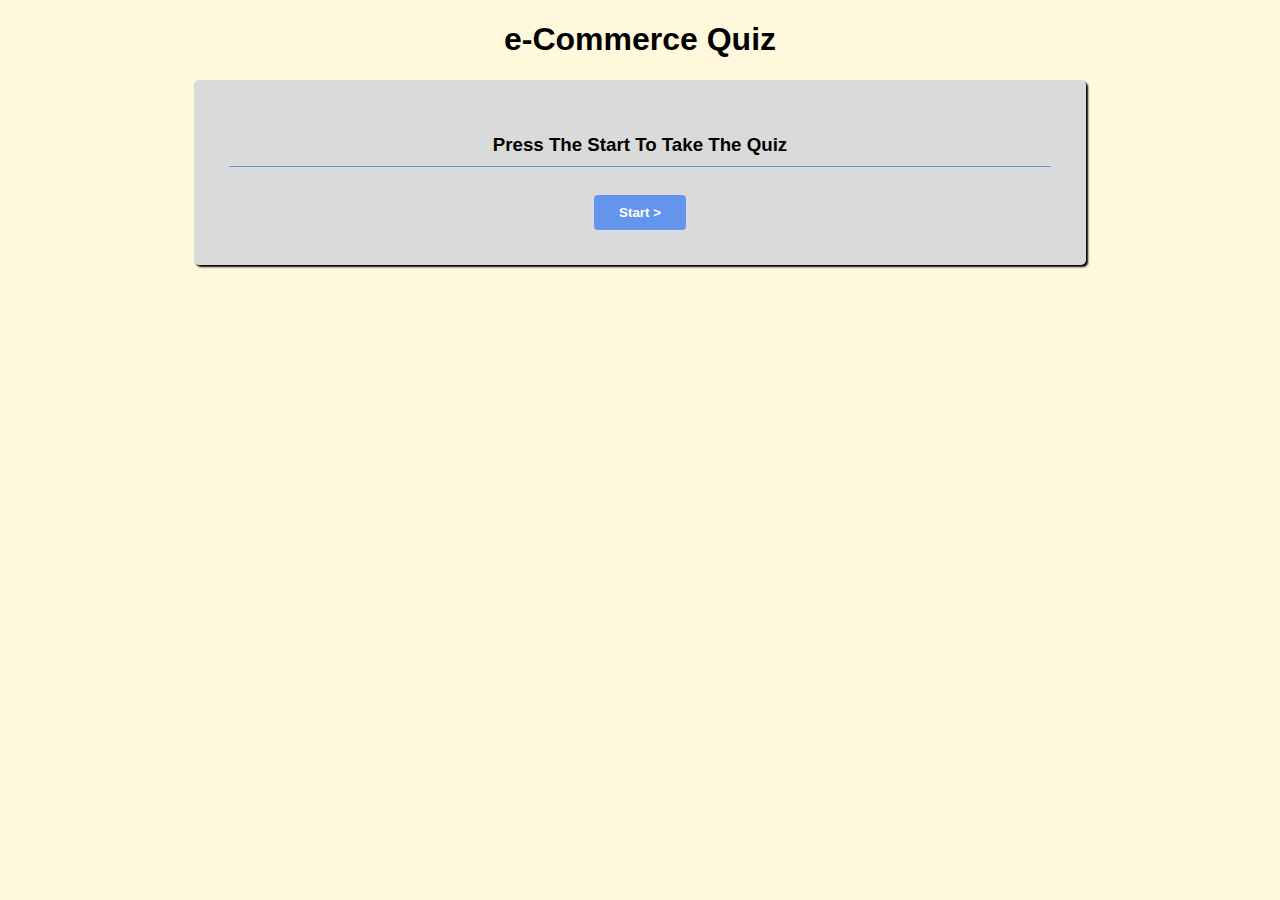
<file: e-comm-Quiz-App/e-commQuiz.html>
<!DOCTYPE html>
<html lang="en">
<head>
    <meta charset="UTF-8">
    <meta http-equiv="X-UA-Compatible" content="IE=edge">
    <meta name="viewport" content="width=device-width, initial-scale=1.0">
    <link rel="stylesheet" href="e-commQuiz.css">
    <title>Quiz App</title>
<style defer type="text/javascript" src="quiz-app.js"></style>    
</head>
<body>
    <h1 class="quizName" id="eCommerceQuiz">
        e-Commerce Quiz
    </h1>
 <div class= "active container" id="container">
     <div class="active startQuizContainer" id="startQuiz">
        <h3 class="anouncement">
            Press The Start To Take The Quiz
        </h3>
        <button class="btn" id="startBtn">
            Start
        </button>
     </div>
     <div id="transitionContainer" class="hide">
    <div id="questionContainer" class=" question-container">
        <h3 class="questionCount" id="questionCount">
            Question 1 of 3
        </h3>
        <h3 id="questionAsked">
        First Question
        </h3>
        <label for="opt0" class= 'options'>
            <input type="radio"  id="opt0" name="answer" value= "a0">
            <span id="a0" class="answerText">opt-0</span>
        </label>
    <label for="opt1" class= 'options'>
        <input type="radio" id="opt1" name="answer" value="a1">
        <span id="a1" class="answerText">opt-1</span>
    </label>
    <label for="opt2" class= 'options'>
        <input type="radio" id="opt2" name="answer" value="a2">
        <span id="a2" class="answerText">opt-2</span>
    </label>
    <label for="opt3" class= 'options'>
        <input type="radio" id="opt3" name="answer" value="a3">
        <span id="a3" class="answerText">opt-3</span>
    </label>
    <button class= "btn" id="Next">Next</button>
</div>
</div>
<div id="passedPage" class="hide passed" >
    <h3 class="anouncement resultsAnouncement">
        You Finshed the Quiz
    </h3>
    <p id="pScore">Your Score</p>
    <button class="passedBtn" id="retestBtn">
        Retest
    </button>
</div>
<div id="failedPage" class="hide failed" >
    <h3 class="anouncement resultsAnouncement">
        You Finshed the Quiz
    </h3>
    <p id="fScore">Your Score</p>
    <button class="failedBtn" id="tryAgainBtn">
        Retest
    </button>
</div>
</div>
<script src="e-CommQuiz.js"></script>
</body>
</html>
</file>
<file: e-comm-Quiz-App/e-commQuiz.css>
* {
    font-family: sans-serif;
}

body {
    background-color: cornsilk;
}

.startQuizContainer {
    border-radius:5px;
    padding: 35px;
    text-align: center;
    width: 65%;
    margin: auto;
    background-color: #dadada;
    box-shadow: 2px 2px 2px;
    
}

.anouncement {
    padding-bottom: 10px;
    border-bottom: cornflowerblue 1px solid;
}

.active {
    display:block;
}

.hide {
    display: none;
}

.question-container {
    display: flex;
    flex-direction: column;
    margin: 25px auto auto 20px;
}

.quizName {
    text-align: center;
}

.options {
    margin-bottom: 3px;
    padding: 10px 10px 10px 0px;
    background-color: #dadada;
    font-size: 1.2rem;
}

.options:hover {
    cursor: pointer;
    box-shadow: 2px 2px 3px black;
}

.answerText {
    background-color: #dadada;
}

.btn {
    margin-top:10px;
    padding: 10px 25px 10px 25px;
    background-color: cornflowerblue;
    border: cornflowerblue ;
    color: white;
    border-radius: 4px;
    font-weight: bold;
}

.btn::after {
    content: " >";
}

.btn:hover {
    box-shadow: 2px 2px 3px black;
    cursor: pointer;
    border: #dadada solid 1px;
}

#Next {
    width: 100px;
    height: 45px;
}

.resultsPage {
    border-radius:5px;
    padding: 35px;
    text-align: center;
    width: 65%;
    margin: auto;
    background-color: #dadada;
    box-shadow: 2px 2px 2px;
    
}

.passed {
    background-color: rgb(20, 100, 53);
    border-radius:5px;
    padding: 35px;
    text-align: center;
    width: 65%;
    margin: auto;
    box-shadow: 2px 2px 4px;
    color: cornsilk;
    font-size: 1.3em;
}
 .resultsAnouncement {
    padding-bottom: 10px;
    border-bottom: cornsilk 1px solid;
    color: cornsilk;
    font-size: 1.8em;
 }

 .passedBtn {
    margin-top:10px;
    padding: 10px 25px 10px 25px;
    border: cornflowerblue ;
    color: white;
    border-radius: 4px;
    font-weight: bold; 
    font-size: 1.2em;
    background-color: slateblue;
 }

 .passedBtn:hover {
    box-shadow: 2px 2px 3px black;
    cursor: pointer;
    border: #dadada solid 1px;
 }

.failed {
    background-color: rgb(201, 74, 51);
    border-radius:5px;
    padding: 35px;
    text-align: center;
    width: 65%;
    margin: auto;
    box-shadow: 2px 2px 4px;
    color: cornsilk;
    font-size: 1.3em;
}

.failedBtn {
    font-size: 1.2em;
    background-color: rgb(73, 153, 49);
    margin-top:10px;
    padding: 10px 25px 10px 25px;
    border: cornflowerblue ;
    color: white;
    border-radius: 4px;
    font-weight: bold;
 }

 .failedBtn:hover {
    box-shadow: 2px 2px 3px black;
    cursor: pointer;
    border: #dadada solid 1px;
 }
</file>
